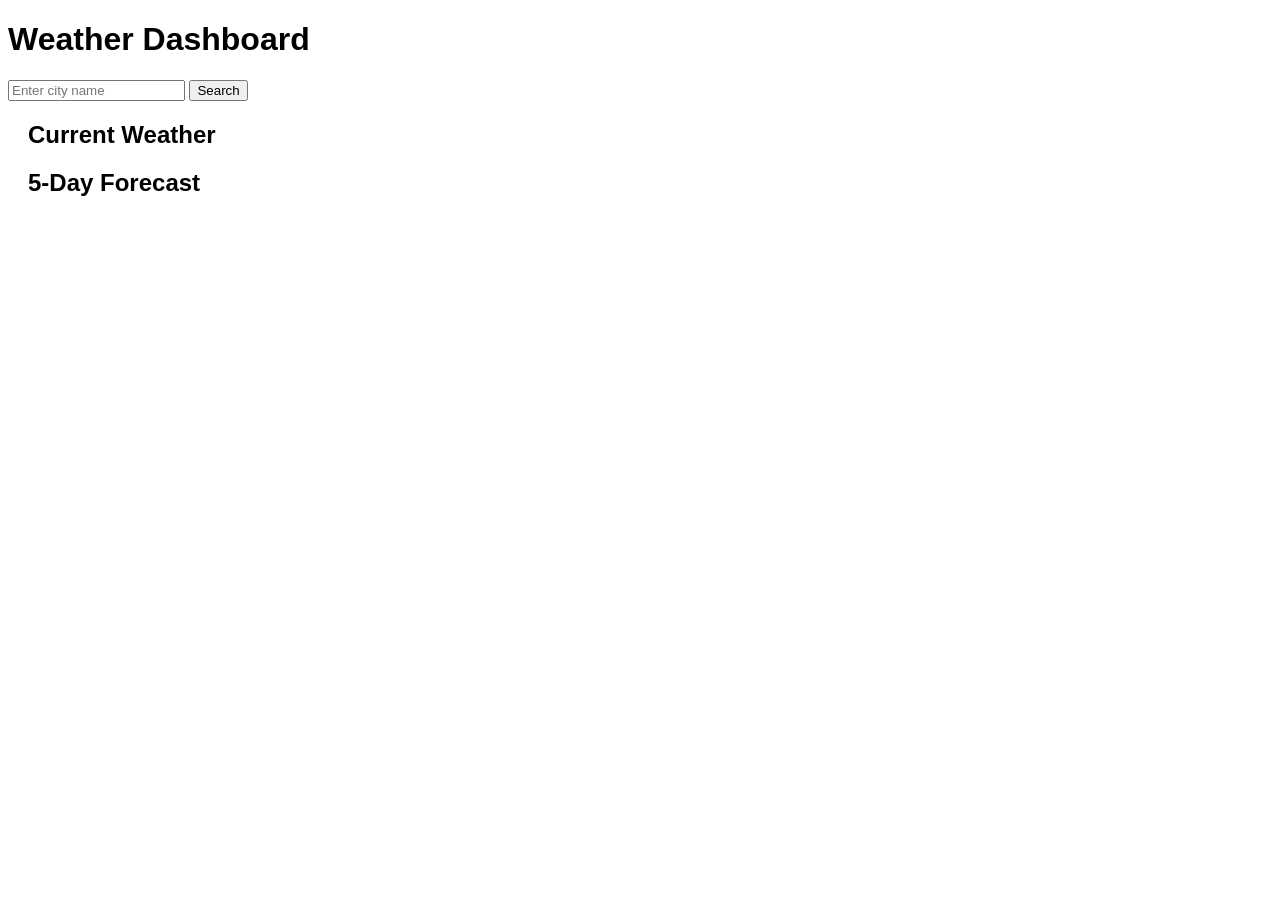
<file: weather/index.html>
<!DOCTYPE html>
<html lang="en">
<head>
    <meta charset="UTF-8">
    <meta name="viewport" content="width=device-width, initial-scale=1.0">
    <title>Weather Dashboard</title>
    <style>
        body { font-family: Arial, sans-serif; }
        #current-weather, #forecast { margin: 20px; }
    </style>
</head>
<body>
    <h1>Weather Dashboard</h1>
    <input type="text" id="city-input" placeholder="Enter city name">
    <button id="search-btn">Search</button>

    <div id="current-weather">
        <h2>Current Weather</h2>
        <div id="current-data"></div>
    </div>

    <div id="forecast">
        <h2>5-Day Forecast</h2>
        <div id="forecast-data"></div>
    </div>

    <script>
        const apiKey = 'YOUR_API_KEY'; // Replace with your OpenWeatherMap API key

        document.getElementById('search-btn').addEventListener('click', function() {
            const city = document.getElementById('city-input').value;
            getWeather(city);
        });

        async function getWeather(city) {
            const currentWeatherResponse = await fetch(`https://api.openweathermap.org/data/2.5/weather?q=${city}&appid=${apiKey}&units=metric`);
            const weatherData = await currentWeatherResponse.json();
            displayCurrentWeather(weatherData);

            const forecastResponse = await fetch(`https://api.openweathermap.org/data/2.5/forecast?q=${city}&appid=${apiKey}&units=metric`);
            const forecastData = await forecastResponse.json();
            displayForecast(forecastData);
        }

        function displayCurrentWeather(data) {
            const currentDataDiv = document.getElementById('current-data');
            currentDataDiv.innerHTML = `<p>${data.name}: ${data.main.temp} °C, ${data.weather[0].description}</p>`;
        }

        function displayForecast(data) {
            const forecastDataDiv = document.getElementById('forecast-data');
            forecastDataDiv.innerHTML = '';
            data.list.forEach(item => {
                if (item.dt_txt.includes("12:00:00")) {
                    forecastDataDiv.innerHTML += `<p>${new Date(item.dt * 1000).toLocaleDateString()}: ${item.main.temp} °C, ${item.weather[0].description}</p>`;
                }
            });
        }
    </script>
</body>
</html>
</file>
